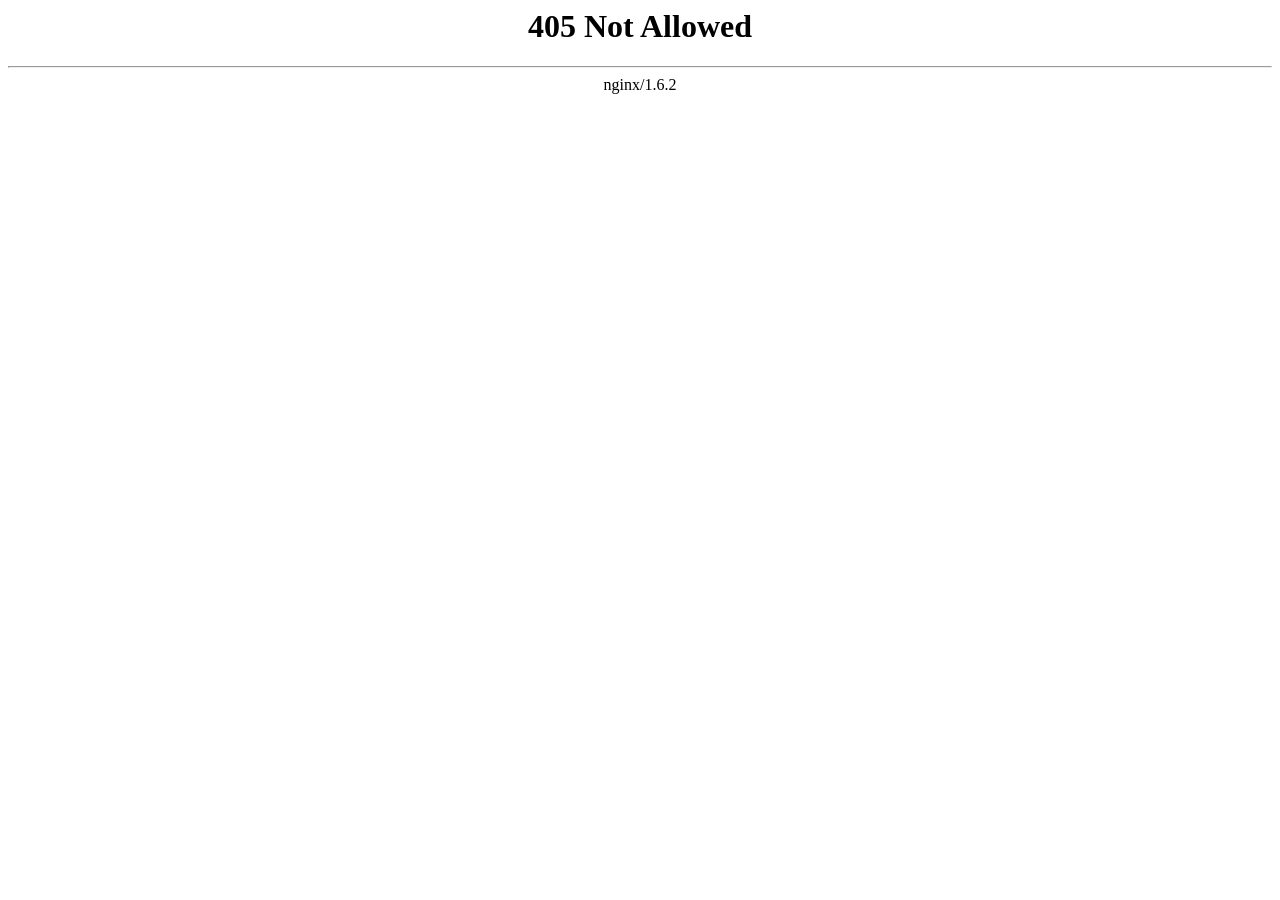
<file: inori/icon.html>
<html>
<head>
<title>405 Not Allowed</title></head>
<body bgcolor="white">
<center><h1>405 Not Allowed</h1></center>
<hr><center>nginx/1.6.2</center>
</body>
</html>
<!-- a padding to disable MSIE and Chrome friendly error page -->
<!-- a padding to disable MSIE and Chrome friendly error page -->
<!-- a padding to disable MSIE and Chrome friendly error page -->
<!-- a padding to disable MSIE and Chrome friendly error page -->
<!-- a padding to disable MSIE and Chrome friendly error page -->
<!-- a padding to disable MSIE and Chrome friendly error page -->
</file>
